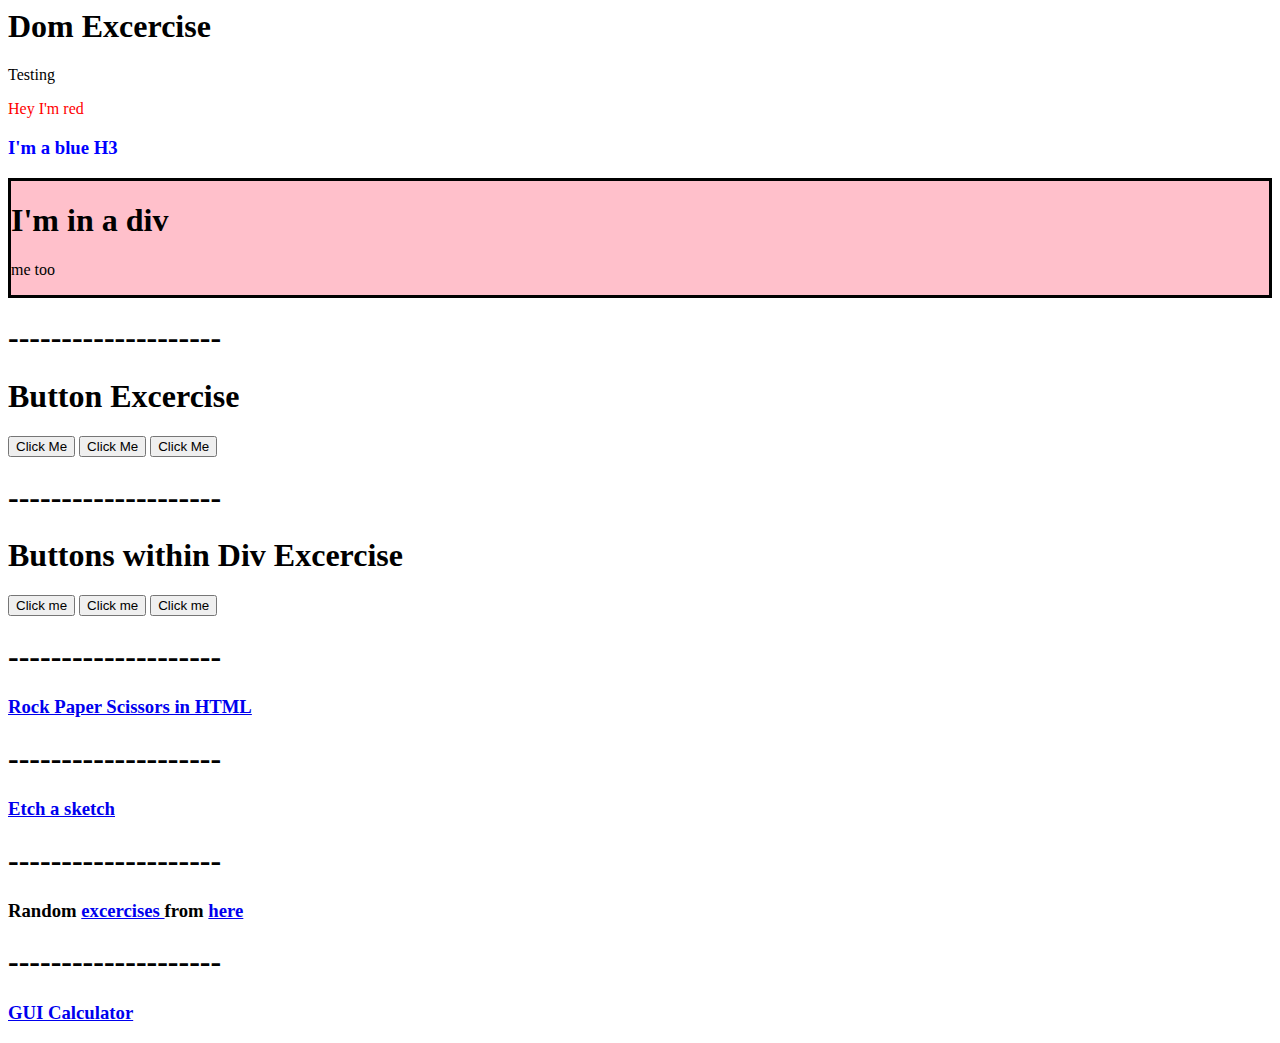
<file: index.html>
<script src="./test.js" async defer></script>
<!DOCTYPE html>
<!--[if lt IE 7]>      <html class="no-js lt-ie9 lt-ie8 lt-ie7"> <![endif]-->
<!--[if IE 7]>         <html class="no-js lt-ie9 lt-ie8"> <![endif]-->
<!--[if IE 8]>         <html class="no-js lt-ie9"> <![endif]-->
<!--[if gt IE 8]>      <html class="no-js"> <!--<![endif]-->
<html>

<head>
    <meta charset="utf-8">
    <meta http-equiv="X-UA-Compatible" content="IE=edge">
    <title>Main Page</title>
    <meta name="description" content="">
    <meta name="viewport" content="width=device-width, initial-scale=1">
    <link rel="stylesheet" href="">
</head>

<body>
    <!--[if lt IE 7]>
            <p class="browsehappy">You are using an <strong>outdated</strong> browser. Please <a href="#">upgrade your browser</a> to improve your experience.</p>
        <![endif]-->
    <h1> Dom Excercise</h1>
    <div id="domhead"></div>
    <h1> --------------------</h1>
    <h1> Button Excercise</h1>
    <button id="btn"> Click Me </button>
    <button onclick="alertFunction()" id="btn2"> Click Me </button>
    <button id="btn3"> Click Me </button>
    <h1> --------------------</h1>
    <h1> Buttons within Div Excercise</h1>
    <div id="buttonContainer">
        <button id="1">Click me</button>
        <button id="2">Click me</button>
        <button id="3">Click me</button>
    </div>
    <h1> --------------------</h1>
    <h3> <a href="./rps/RPS.html"> Rock Paper Scissors in HTML </a></h1>
        <h1> --------------------</h1>
        <h3> <a href="./etch/etch.html"> Etch a sketch</a></h1>
            <h1>--------------------</h1>
            <h3>Random <a href="./excercises/excercises.html"> excercises </a> from <a href="https://www.theodinproject.com/paths/foundations/courses/foundations/lessons/fundamentals-part-5">here</a></h3>
            <h1>--------------------</h1>
            <div>
                <h3><a href="./calculator/calculator.html">GUI Calculator</a></h3>
            </div>


</body>

</html>
</file>
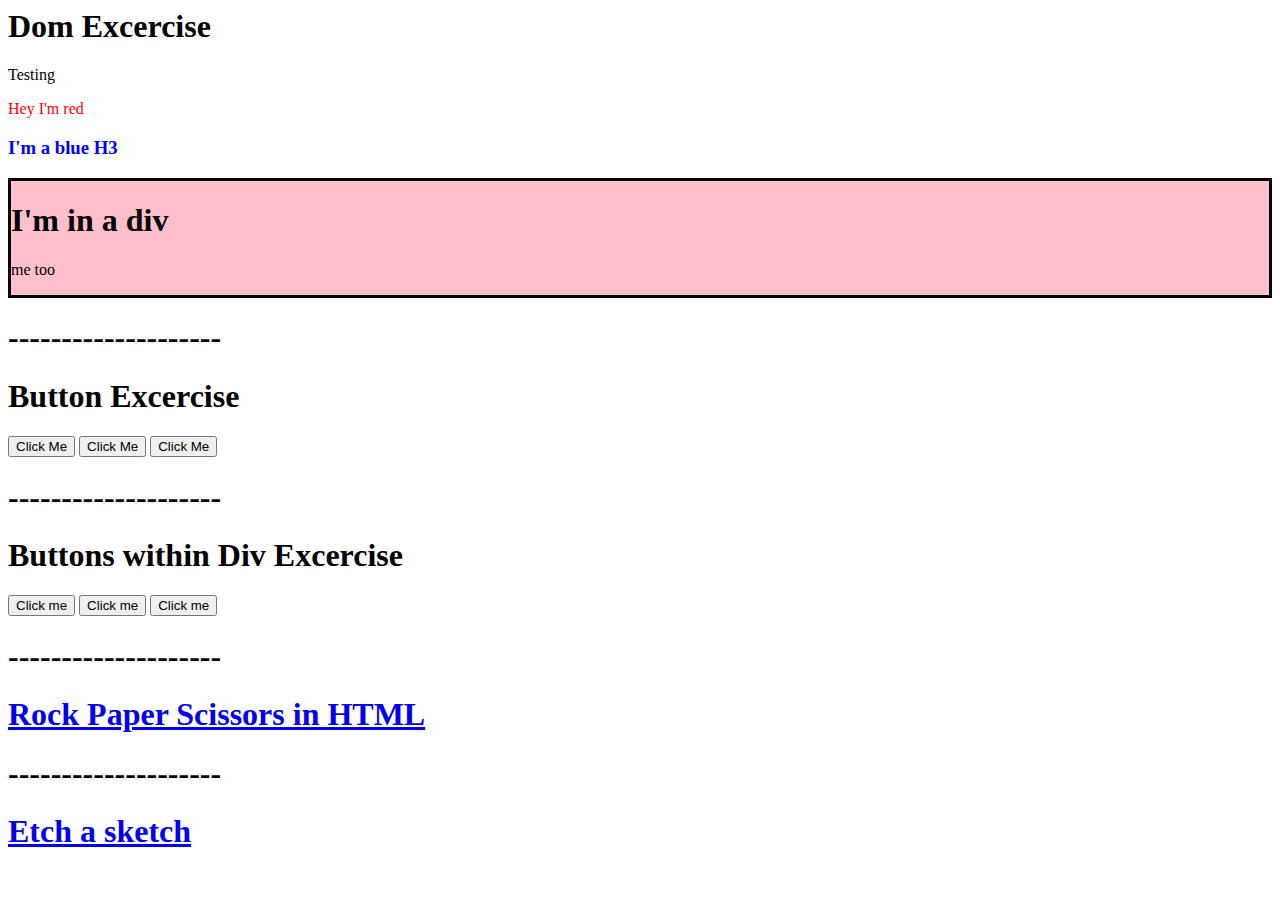
<file: main.html>
<script src="./test.js" async defer></script>
<!DOCTYPE html>
<!--[if lt IE 7]>      <html class="no-js lt-ie9 lt-ie8 lt-ie7"> <![endif]-->
<!--[if IE 7]>         <html class="no-js lt-ie9 lt-ie8"> <![endif]-->
<!--[if IE 8]>         <html class="no-js lt-ie9"> <![endif]-->
<!--[if gt IE 8]>      <html class="no-js"> <!--<![endif]-->
<html>

<head>
    <meta charset="utf-8">
    <meta http-equiv="X-UA-Compatible" content="IE=edge">
    <title></title>
    <meta name="description" content="">
    <meta name="viewport" content="width=device-width, initial-scale=1">
    <link rel="stylesheet" href="">
</head>

<body>
    <!--[if lt IE 7]>
            <p class="browsehappy">You are using an <strong>outdated</strong> browser. Please <a href="#">upgrade your browser</a> to improve your experience.</p>
        <![endif]-->
    <h1> Dom Excercise</h1>
    <div id="domhead"></div>
    <h1> --------------------</h1>
    <h1> Button Excercise</h1>
    <button id="btn"> Click Me </button>
    <button onclick="alertFunction()" id="btn2"> Click Me </button>
    <button id="btn3"> Click Me </button>
    <h1> --------------------</h1>
    <h1> Buttons within Div Excercise</h1>
    <div id="buttonContainer">
        <button id="1">Click me</button>
        <button id="2">Click me</button>
        <button id="3">Click me</button>
    </div>
    <h1> --------------------</h1>
    <h1> <a href="./rps/RPS.html"> Rock Paper Scissors in HTML </a></h1>
    <h1> --------------------</h1>
    <h1> <a href="./etch/etch.html"> Etch a sketch</a></h1>

</body>

</html>
</file>
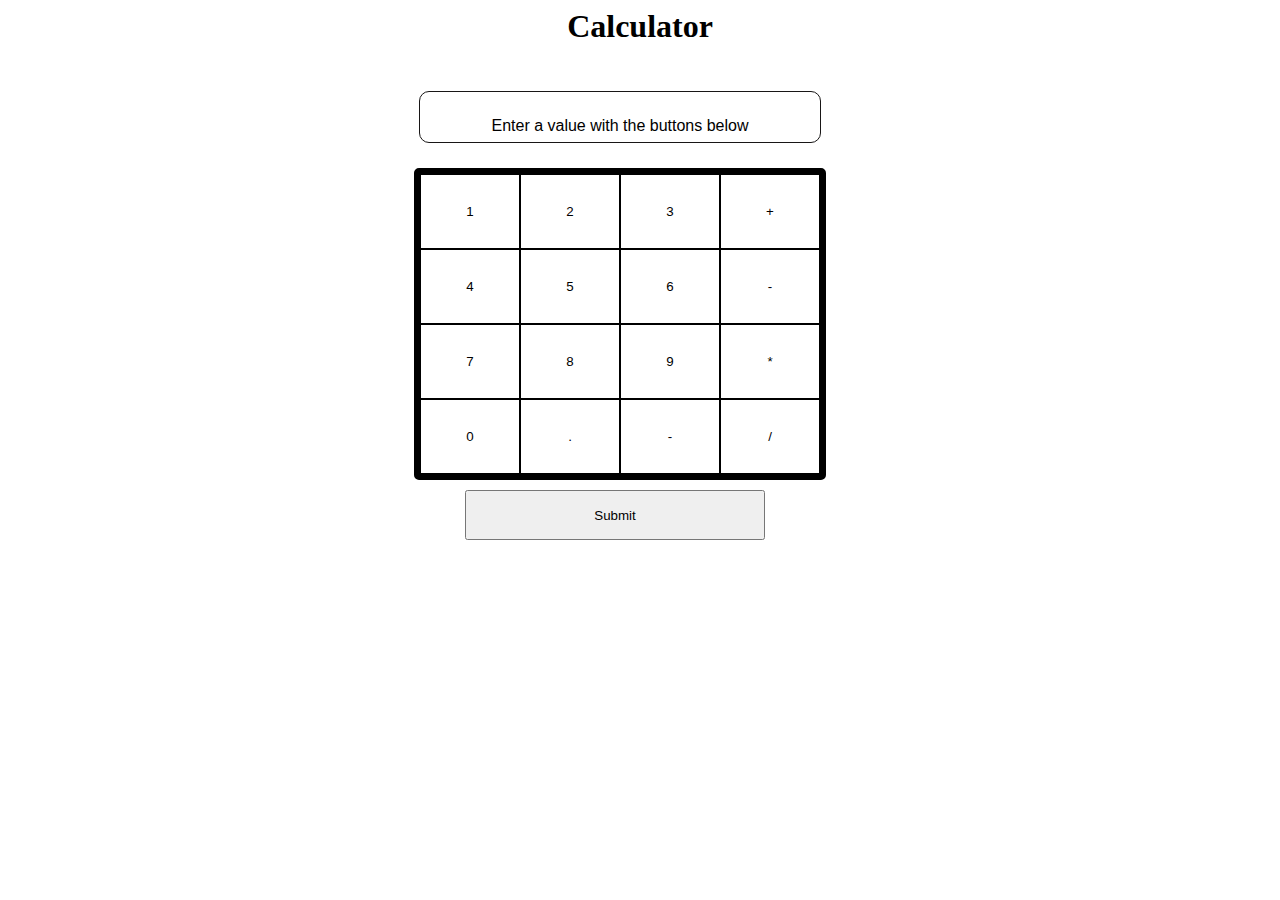
<file: calculator/calculator.html>
<script src="./calculator.js" async defer></script>
<!DOCTYPE html>
<!--[if lt IE 7]>      <html class="no-js lt-ie9 lt-ie8 lt-ie7"> <![endif]-->
<!--[if IE 7]>         <html class="no-js lt-ie9 lt-ie8"> <![endif]-->
<!--[if IE 8]>         <html class="no-js lt-ie9"> <![endif]-->
<!--[if gt IE 8]>      <html class="no-js"> <!--<![endif]-->
<html>

<head>
    <meta charset="utf-8">
    <meta http-equiv="X-UA-Compatible" content="IE=edge">
    <title>Calculator</title>
    <meta name="description" content="">
    <meta name="viewport" content="width=device-width, initial-scale=1">
    <link rel="stylesheet" href="./calculator.css">
</head>

<body>
    <!--[if lt IE 7]>
            <p class="browsehappy">You are using an <strong>outdated</strong> browser. Please <a href="#">upgrade your browser</a> to improve your experience.</p>
        <![endif]-->
    <h1> Calculator</h1>
    <div id="testing">

    </div>
    <div class="outputBox">
        <br>
    </div>
    <br>
    <div class="mainCalculator">

    </div>
    <br>
    <div class="submitCalculator">

    </div>

</body>

</html>
</file>
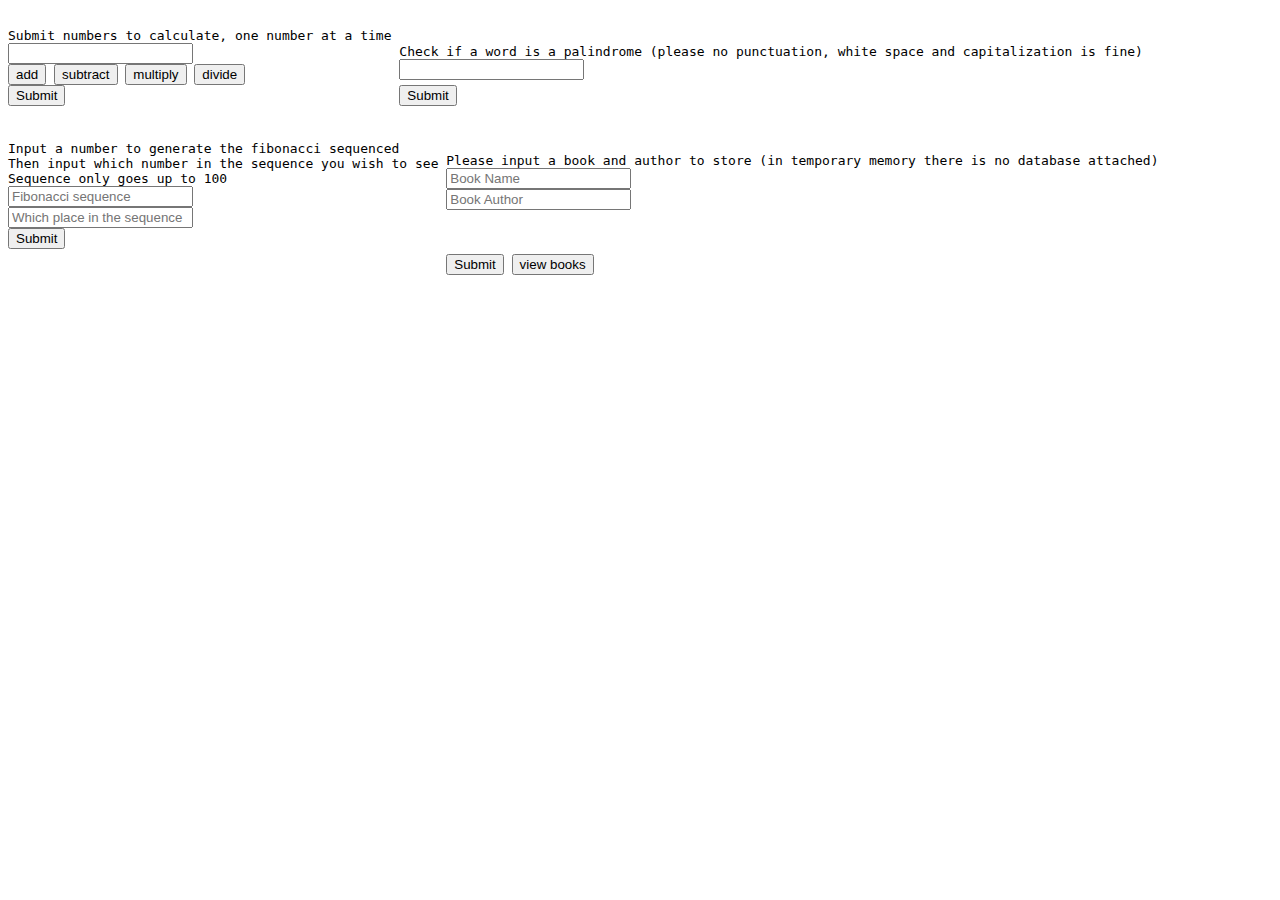
<file: excercises/excercises.html>
<script type="module" src="./excercises.js" async defer></script>

<!DOCTYPE html>

<html>

<head>
    <meta charset="utf-8">
    <meta http-equiv="X-UA-Compatible" content="IE=edge">
    <title>Excercises</title>
    <meta name="description" content="">
    <meta name="viewport" content="width=device-width, initial-scale=1">
    <link rel="stylesheet" href="excercises.css">
</head>

<body>
    <div id="contentContainer">
        <div id="calculator">
            Submit numbers to calculate, one number at a time
            <br><input id="userData">
            <br>
            <button id="add">add</button>
            <button id="sub">subtract</button>
            <button id="mul">multiply</button>
            <button id="div">divide</button>
            <br><button id='submitCalcData'> Submit</button>
        </div>
        <div id="palindromeContainer">
            <br>Check if a word is a palindrome (please no punctuation, white space and capitalization is fine)
            <br><input id="palindrome">
            <br><button id="palindromeSubmit">Submit</button>
        </div>
        <div id="fibonacciContainer">
            <br>Input a number to generate the fibonacci sequenced
            <br>Then input which number in the sequence you wish to see
            <br>Sequence only goes up to 100
            <br><input id="fibGenInput" placeholder="Fibonacci sequence">
            <br><input id="fibPlaceInput" placeholder="Which place in the sequence">
            <br><button id="fibSubmit">Submit</button>
            <br>
        </div>
        <div id="bookContainer">
            <br>Please input a book and author to store (in temporary memory there is no database attached)
            <br><input id="bookName" placeholder="Book Name">
            <br><input id="bookAuthor" placeholder="Book Author">
            <br><button id=bookSubmit ">Submit</button>
            <button id="bookView ">view books</button>
        </div>
    </div>


</body>

</html>
</file>
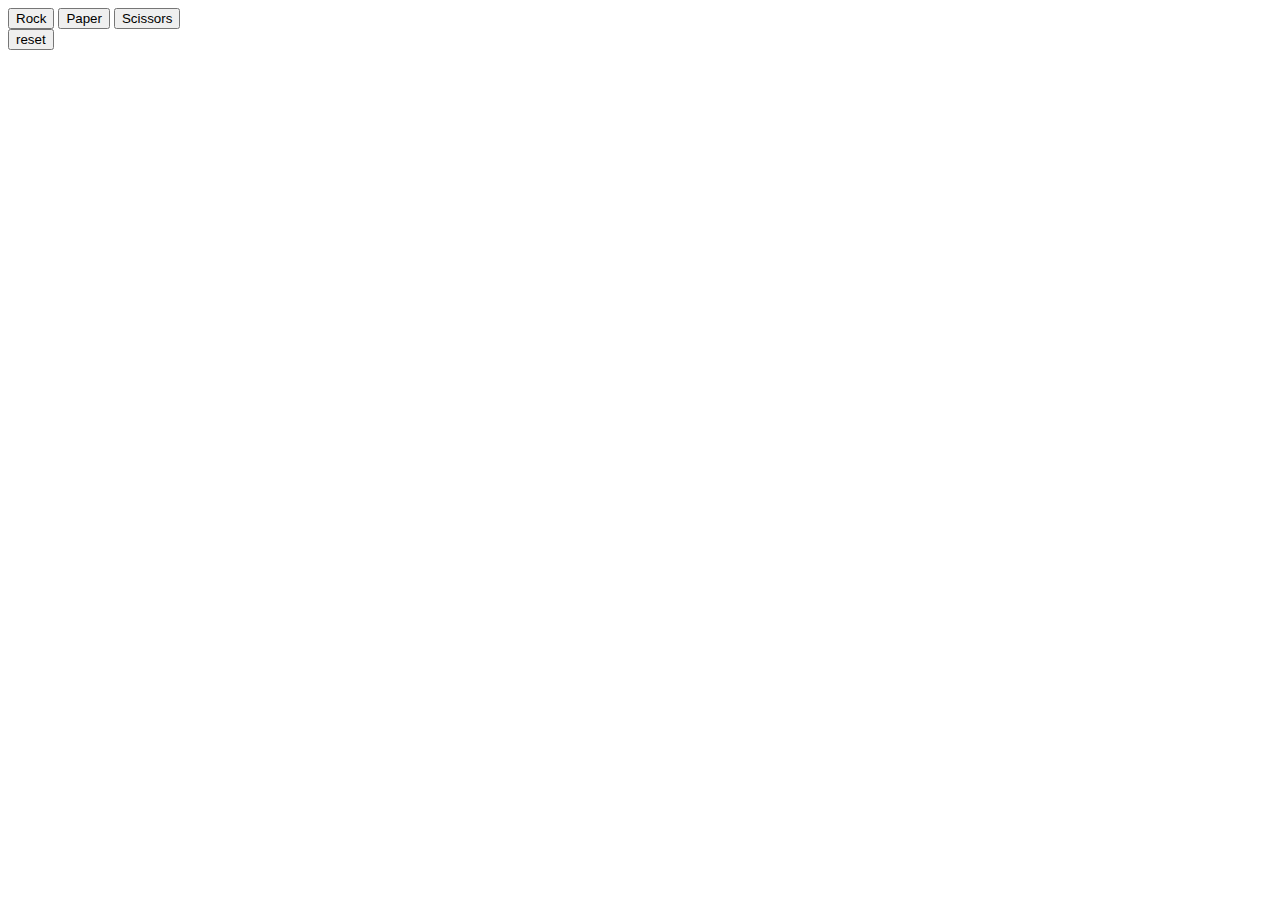
<file: rps/RPS.html>
<script src="./rps.js" async defer></script>
<style>

</style>
<!DOCTYPE html>
<!--[if lt IE 7]>      <html class="no-js lt-ie9 lt-ie8 lt-ie7"> <![endif]-->
<!--[if IE 7]>         <html class="no-js lt-ie9 lt-ie8"> <![endif]-->
<!--[if IE 8]>         <html class="no-js lt-ie9"> <![endif]-->
<!--[if gt IE 8]>      <html class="no-js"> <!--<![endif]-->
<html>

<head>
    <meta charset="utf-8">
    <meta http-equiv="X-UA-Compatible" content="IE=edge">
    <title></title>
    <meta name="description" content="">
    <meta name="viewport" content="width=device-width, initial-scale=1">
    <link rel="stylesheet" href="">
</head>

<body>
    <!--[if lt IE 7]>
            <p class="browsehappy">You are using an <strong>outdated</strong> browser. Please <a href="#">upgrade your browser</a> to improve your experience.</p>
        <![endif]-->
    <div id="rps">
        <button id="rock" onclick='(playerSelection("rock"))'>Rock</button>
        <button id="paper" onclick='(playerSelection("paper"))'>Paper</button>
        <button id="scissors" onclick="(playerSelection('scissors'))">Scissors</button>
    </div>
    <div id="results">
        <div id="playerselection"></div>
        <div id="computerselection"></div>
        <div id="result"></div>
    </div>
    <div id="reset">
        <button id="reset" onclick="reset()"> reset</button>
    </div>

</body>

</html>
</file>
<file: calculator/calculator.css>
html {
    text-align: center;
    font-family: Monaco;
}

.right {
    float: right;
}

.left {
    display: inline-block;
}

.square {
    background-color: rgb(255, 255, 255);
    border: 1px solid black;
}

.square:hover {
    background-color: blue;
    opacity: 50%;
}

.color {
    background-color: gray;
    border: 1px solid black;
}

.outputBox {
    margin-top: 25px;
    margin-right: 40px;
    height: 50px;
    width: 400px;
    display: inline-grid;
    grid-template-rows: 1;
    border: 1px solid rgb(24, 22, 22);
    border-radius: 10px;
    font-family: sans-serif;
}

.mainCalculator {
    margin-top: 25px;
    margin-right: 40px;
    display: inline-grid;
    grid-template-columns: repeat(4, 2fr);
    grid-template-rows: repeat(4, 2fr);
    border: 6px solid black;
    border-radius: 5px;
    height: 300px;
    width: 400px;
}

.submitCalculator {
    height: 300px;
    width: 400px;
    margin-top: 10px;
    margin-left: 50px;
    display: inline-grid;
}
</file>
<file: excercises/excercises.css>
p {
    align-content: center;
    font-family: monospace;
}

div {
    font-family: monospace;
    display: inline-block;
    margin-block: 10px;
    flex-wrap: wrap;
    justify-content: center;
}
</file>
